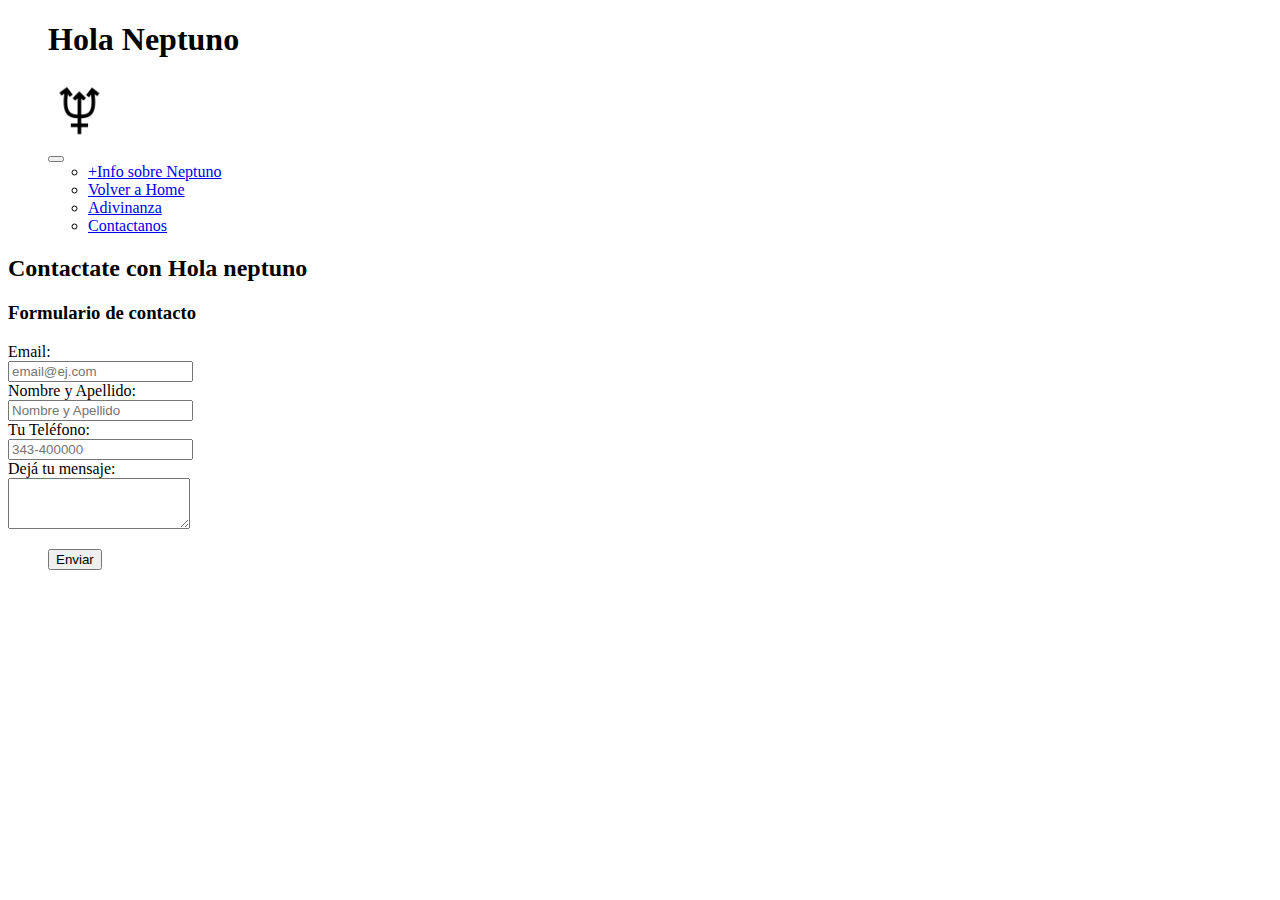
<file: contacto.html>
<!DOCTYPE html>
<html lang="es">
<head>
    <meta charset="UTF-8">
    <meta name="viewport" content="width=device-width, initial-scale=1.0">
    <title>Hola Neptuno > TP 1 para ISPC - Katia Fragazzini</title>
    <link rel="stylesheet" href="https://cdn.jsdelivr.net/npm/bootstrap@4.5.3/dist/css/bootstrap.min.css" integrity="sha384-TX8t27EcRE3e/ihU7zmQxVncDAy5uIKz4rEkgIXeMed4M0jlfIDPvg6uqKI2xXr2" crossorigin="anonymous">

</head>
<body>
    <header>
<menu>
        <div class="jumbotron text-center" style="margin-bottom:0">
            <h1>Hola Neptuno</h1>
             <nav class="logoweb">
                    <a href="./index.html"><img src="./recursosgraficos/neptuneSymbolLogo.png" width="5%" height="5%" alt="Logo de redirección de la web: Neptuno"></a>
                  </nav></div>

        <nav class="navbar navbar-expand-lg navbar-dark bg-dark static-top">
          
            
              <button class="navbar-toggler" type="button" data-toggle="collapse" data-target="#navbarResponsive" aria-controls="navbarResponsive" aria-expanded="false" aria-label="Toggle navigation">
                    <span class="navbar-toggler-icon"></span>
                  </button>
              <div class="collapse navbar-collapse" id="navbarResponsive">
                <ul class="navbar-nav ml-auto">
                  <li class="nav-item">
                    <a class="nav-link" href="./Información sobre neptuno.html">+Info sobre Neptuno</a>
                  </li>
                  <li class="nav-item">
                    <a class="nav-link" href="./index.html">Volver a Home</a>
                </li>
                
                <li class="nav-item">
                  <a class="nav-link" href="./otro.html">Adivinanza</a>
                </li>
                <li class="nav-item">
                  <a class="nav-link" href="./contacto.html">Contactanos</a>
                </li>
                </ul>
              </div>
          </nav>
</menu>
</header>

  <div class="container">
  <div class="row">
    <div class="col-lg-6">  
     <h2>Contactate con Hola neptuno</h2>

          <div class="container">
                <h3> Formulario de contacto</h3>

            <form class="form-horizontal" action="/form" form method="post">
                  <div class="form-group">
                    <label class="control-label col-sm-8" for="email">Email:</label>
                    <div class="col-sm-8">
                      <input type="email" name="email" class="form-control" id="email" 
                      placeholder="email@ej.com" autofocus; required/>
                    </div>
                  </div>
                  
                 <div class="form-group">
                    <label class="control-label col-sm-8" for="name">Nombre y Apellido:</label>

                    <div class="col-sm-8">
                      <input type="text" name="name" class="form-control" id="name"
                      placeholder="Nombre y Apellido" autofocus; required/>
                    </div>
                  </div>
                  
                  
                  <div class="form-group">
                    <label class="control-label col-sm-6" for="tel">Tu Teléfono:</label>
                    <div class="col-sm-8">
                      <input type="tel" name="tel" class="form-control" id="telefono"  
                      placeholder="343-400000" autofocus;/>
                    </div>
                  </div>
                  
                  
                  <div class="form-group">
                    <label for="exampleFormControlTextarea1">   Dejá tu mensaje:</label>
                    <div class="col-sm-8">
                    <textarea class="form-control" id="exampleFormControlTextarea1"
                     rows="3"></textarea>
                    </div>
                    </div>
                  <ul class="actions">
                    <button type="submit" class="btn btn-success">Enviar</button>
                  </ul>
      
                </form>
          </div>

    </div>
    </div>
    </div>

    <script src="https://ajax.googleapis.com/ajax/libs/jquery/3.5.1/jquery.min.js"></script>
<script src="https://cdnjs.cloudflare.com/ajax/libs/popper.js/1.16.0/umd/popper.min.js"></script>
<script src="https://maxcdn.bootstrapcdn.com/bootstrap/4.5.2/js/bootstrap.min.js"></script>
</body>
</html>
</file>
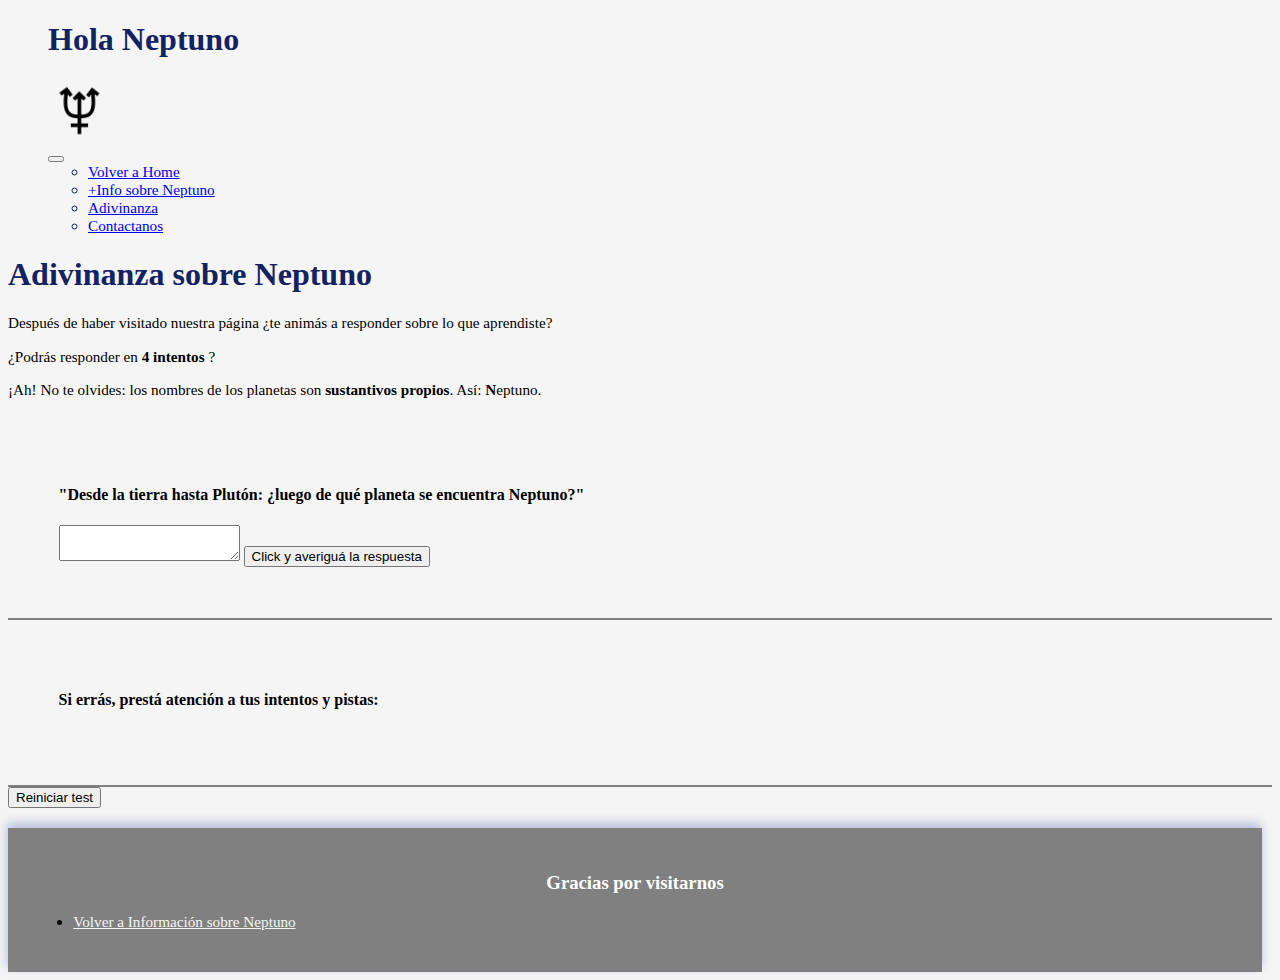
<file: otro.html>
<!DOCTYPE html>
<html lang="es">
<head>
    <meta charset="UTF-8">
    <meta name="viewport" content="width=device-width, initial-scale=1.0">
    <title>Adivinanza > Hola Neptuno</title>
    <link rel="stylesheet" href="https://cdn.jsdelivr.net/npm/bootstrap@4.5.3/dist/css/bootstrap.min.css" integrity="sha384-TX8t27EcRE3e/ihU7zmQxVncDAy5uIKz4rEkgIXeMed4M0jlfIDPvg6uqKI2xXr2" crossorigin="anonymous">
    <link rel="stylesheet" href="style.css">


</head>
<body>
    <header>
<menu>
        <div class="jumbotron text-center" style="margin-bottom:0">
            <h1>Hola Neptuno</h1>
             <nav class="logoweb">
                    <a href="./index.html"><img src="./recursosgraficos/neptuneSymbolLogo.png" width="5%" height="5%" alt="Logo de redirección de la web: Neptuno"></a>
                  </nav></div>

        <nav class="navbar navbar-expand-lg navbar-dark bg-dark static-top">
          
            
              <button class="navbar-toggler" type="button" data-toggle="collapse" data-target="#navbarResponsive" aria-controls="navbarResponsive" aria-expanded="false" aria-label="Toggle navigation">
                    <span class="navbar-toggler-icon"></span>
                  </button>
              <div class="collapse navbar-collapse" id="navbarResponsive">
                <ul class="navbar-nav ml-auto">
                     <li class="nav-item">
                    <a class="nav-link" href="./index.html">Volver a Home</a>
                </li>
                  <li class="nav-item">
                    <a class="nav-link" href="./Información sobre neptuno.html">+Info sobre Neptuno</a>
                  </li>
                
                <li class="nav-item">
                  <a class="nav-link" href="./otro.html">Adivinanza</a>
                </li>
                 <li class="nav-item">
                  <a class="nav-link" href="./contacto.html">Contactanos</a>
                </li>
                </ul>
              </div>
          </nav>
</menu>
</header>
<!-- sección del costado izquierdo -->
        <section  class="main container">   
                <div class="container">
                    <div class="row">
                        <div class="col-lg-7">
                                <h1>Adivinanza sobre Neptuno</h1>
                                <p>Después de haber visitado nuestra página ¿te animás a responder
                                sobre lo que aprendiste?</p>
                                <p>¿Podrás responder en <strong>4 intentos</strong> ? </p>
                                <p>¡Ah! No te olvides: los nombres de los planetas son <strong>
                                sustantivos propios</strong>. Así: <strong>N</strong>eptuno. </p>
                        </div>

                             <article>
                                <h4> "Desde la tierra hasta Plutón: ¿luego de qué planeta se encuentra Neptuno?"</h4>
                         <div class="col-md-4">

                                <textarea id="textBox" class="form-control" aria-label="With textarea"></textarea>
                                 <button  id="obtenerResultado" class="btn btn-success">Click y averiguá la respuesta</button>
                       </div>  
                                </article> 
                              <article>
                         <div class="col-md-8">
                                <h4 id="subti3">Si errás, prestá atención a tus intentos y pistas:</h4>  


                                         <div class="clue">
                                           <h5 id="pistas2"></h5>
                                           <h6 id="pistas1"></h6>
                                         </div>

                                         <div class="lastResult">

                                         <p id="tusIntentos3"></p>
                                         <p id="tusIntentos2"></p>
                                         <p id="tusIntentos1"></p>
                                         </div>
                          </div>
                     
                             </article> 
               <button onclick="reset()" class="btn btn-primary">Reiniciar test</button> 

                       </div>
              </div>
              </div>

        </section>
    


<!-- footer -->
<footer>
        <h3> Gracias por visitarnos </h3>
   
        <div>
           <ul>
               <li> <a href="./index.html" style="color: whitesmoke"> Volver a Información sobre Neptuno</a> </li>
           </ul>
       </div>               

  
</footer>

<script src="./otro.js"></script>
<script src="https://ajax.googleapis.com/ajax/libs/jquery/3.5.1/jquery.min.js"></script>
<script src="https://cdnjs.cloudflare.com/ajax/libs/popper.js/1.16.0/umd/popper.min.js"></script>
<script src="https://maxcdn.bootstrapcdn.com/bootstrap/4.5.2/js/bootstrap.min.js"></script>
<!-- <script src="./js/sweetalert"></script> 
    <script src="https://unpkg.com/sweetalert/dist/sweetalert.min.js"></script>
-->
</body>
</html>
</file>
<file: style.css>
body { 
      background-color: whitesmoke;
}
/* estilos y formatos de textos y letras */

p, table, li {
      font-size:95%;
}

/* código de la parte superior que entra en el header: */

header, h1 {
  color: rgb(19, 34, 97);

}
/*formato en los links del menu ------ */
menu {
  margin-right: 10px;
}

/* estilo de la tabla: */

table, th, td {
  border: none;
  text-align: center;
 padding: 1px;
}
th {
background-image: linear-gradient(to top, rgba(253, 91, 172, 0.624), rgba(255, 56, 155, 0.802));    
}


  /*código del footer:----------------- */
footer {
       display: block;
  margin-top: 20px;
  margin-right: 10px;
      padding: 2%;
      min-height: 50px;
  box-shadow: -1px -5px 10px rgba(148, 159, 201, 0.665);
background-color: grey;
}
  footer >h3 {
    color: white;
    text-align: center;
}

/*línea-borde que divide cada artículo del siguiente */
article {
      border-bottom: 2px solid gray;
      padding: 4%;
}    
/*formato de imágenes*/

/*imágenes en general*/
 article > img {
      width: 100%;
}
  
/*imágenes hijas del aside*/
aside > img {
width: 100%;
 }

#mainPage2 img {
  width: 100%;
}

/*intentos y pistas */
#tusIntentos1, #tusIntentos2, #tusIntentos3 {
  color: rgb(181, 41, 10);
}

#pistas1 {
  color: rgb(61, 167, 0);
}
#pistas2 {
  color: rgb(49, 16, 169);
}
</file>
